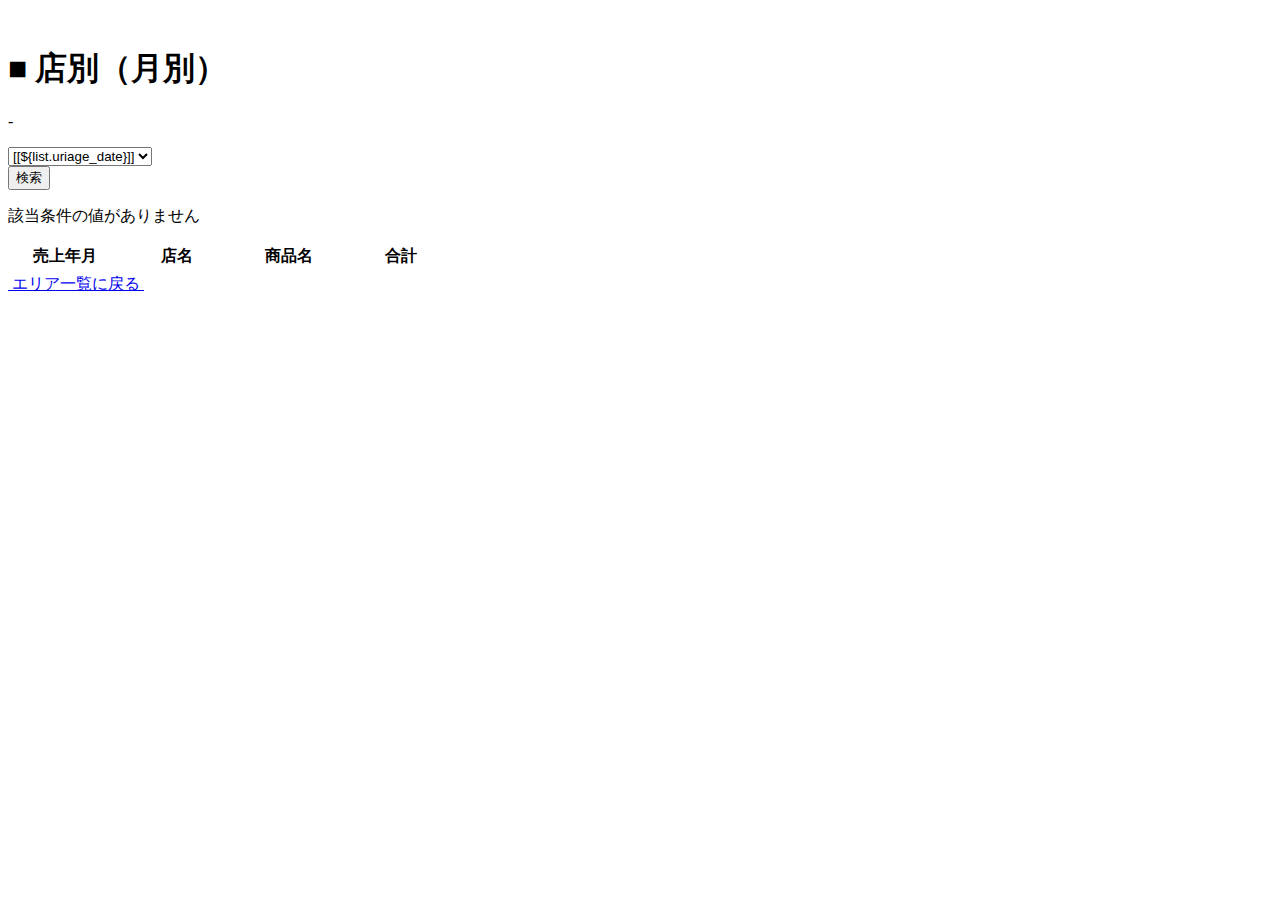
<file: SalesSearchSystem/src/main/resources/templates/index.html>
<!DOCTYPE html>
<html lang="ja">
<head>
<meta charset="utf-8">
<meta http-equiv="X-UA-Compatible" content="IE=edge">
<meta name="viewport"
	content="width=device-width, initial-scale=1, shrink-to-fit=no">
<meta name="format-detection" content="telephone=no">
<meta http-equiv="Pragma" content="no-cache">
<meta http-equiv="Cache-Control" content="no-cache">
<meta http-equiv="Expires" content="0">
<meta http-equiv="Expires" content="Thu, 01 Dec 1994 16:00:00 GMT">
<title>エリア別(月別)</title>
<link th:href="@{/css/bootstrap.css}" rel="stylesheet" type="text/css">
<link th:href="@{/css/bootstrap-grid.css}" rel="stylesheet"
	type="text/css">
<link th:href="@{/css/bootstrap-reboot.css}" rel="stylesheet"
	type="text/css">
<link th:href="@{/css/custom.css}" rel="stylesheet" type="text/css">
<script src="https://code.jquery.com/jquery-3.3.1.slim.min.js"
	integrity="sha384-q8i/X+965DzO0rT7abK41JStQIAqVgRVzpbzo5smXKp4YfRvH+8abtTE1Pi6jizo"
	crossorigin="anonymous"></script>
<script
	src="https://cdnjs.cloudflare.com/ajax/libs/popper.js/1.14.7/umd/popper.min.js"
	integrity="sha384-UO2eT0CpHqdSJQ6hJty5KVphtPhzWj9WO1clHTMGa3JDZwrnQq4sF86dIHNDz0W1"
	crossorigin="anonymous"></script>
<script
	src="https://stackpath.bootstrapcdn.com/bootstrap/4.3.1/js/bootstrap.min.js"
	integrity="sha384-JjSmVgyd0p3pXB1rRibZUAYoIIy6OrQ6VrjIEaFf/nJGzIxFDsf4x0xIM+B07jRM"
	crossorigin="anonymous"></script>
<script type="text/javascript" th:src="@{/js/bootstrap.bundle.js}"></script>
<script type="text/javascript" th:src="@{/js/bootstrap.js}"></script>
</head>

<body>
	<br />
	<form action="#" th:action="@{/user/index}" th:object="${MsForm}" method="post">
		<div class="mx-auto" style="width: 90%;">
			<h1>■ 店別（月別）</h1><div style=display:inline-block; th:text="${areaname}"></div>-<div style=display:inline-block; th:text="${prefname}"></div>
			<div th:text="${msg}"></div>
			<div th:text="${msgx}"></div>
			<p class="code"></p>
			<table class="table table-bordered table-hover text-nowrap">

				<thead class="thead-light">
					<div class="form-group">
						<label for="uriage_date"> <select name="uriage_date"
							onchange="changeDate(this.value)">
								<option th:each="list : ${date}" th:value="${list.uriage_date}"
									th:selected="${data == list.uriage_date}" id="uriage_date"
									name="uriage_date">[[${list.uriage_date}]]</option>
						</select>
						</label>
						<input type="hidden" th:value="${prefcd}" name="pref_cd">
						<input type="hidden" th:value="${prefname}" name="pref_name">
						<input type="hidden" th:value="${areaname}" name="area_name">
					</div>

					<div class="float-left">
						<button type="submit"
							class="btn btn-secondary btn-lg rounded-pill" name="date"
							value="&nbsp;検索&nbsp;">検索</button>
					</div>
					<tr>
						<th class="text-center" style="width: 15%">売上年月</th>
						<th class="text-center" style="width: 15%">店名</th>
						<th class="text-center" style="width: 15%">商品名</th>
						<th class="text-center" style="width: 15%">合計</th>
					</tr>
				</thead>
				<tbody>

				<div class="error-message" th:text="${msgbox}"></div>

					<tr th:each="list : ${mslist}">
						<div th:if="${list.price == null}">
							<p class="error-message">該当条件の値がありません</p>
						</div>
							<td class="text-center" th:text="${list.uriage_date}"  th:value="${uriage_date}"></td>
							<td class="text-center" th:text="${list.ms_name}"  th:value="${ms_name}"></td>
							<td class="text-center" th:text="${list.item_name}"  th:value="${item_name}"></td>
							<td class="text-right" th:text="'&yen;'+${#numbers.formatInteger(list.price,3,'COMMA')}"></td>
						</div>
					</tr>

				</tbody>
			</table>
		</div>
	</form>
	<div class="float-right">
					<a href="http://localhost:8080/user/arealist"
						class="btn btn-success btn-lg rounded-pill" name="rtn">&nbsp;エリア一覧に戻る&nbsp;</a>&nbsp;
				</div>
</body>
</html>
</file>
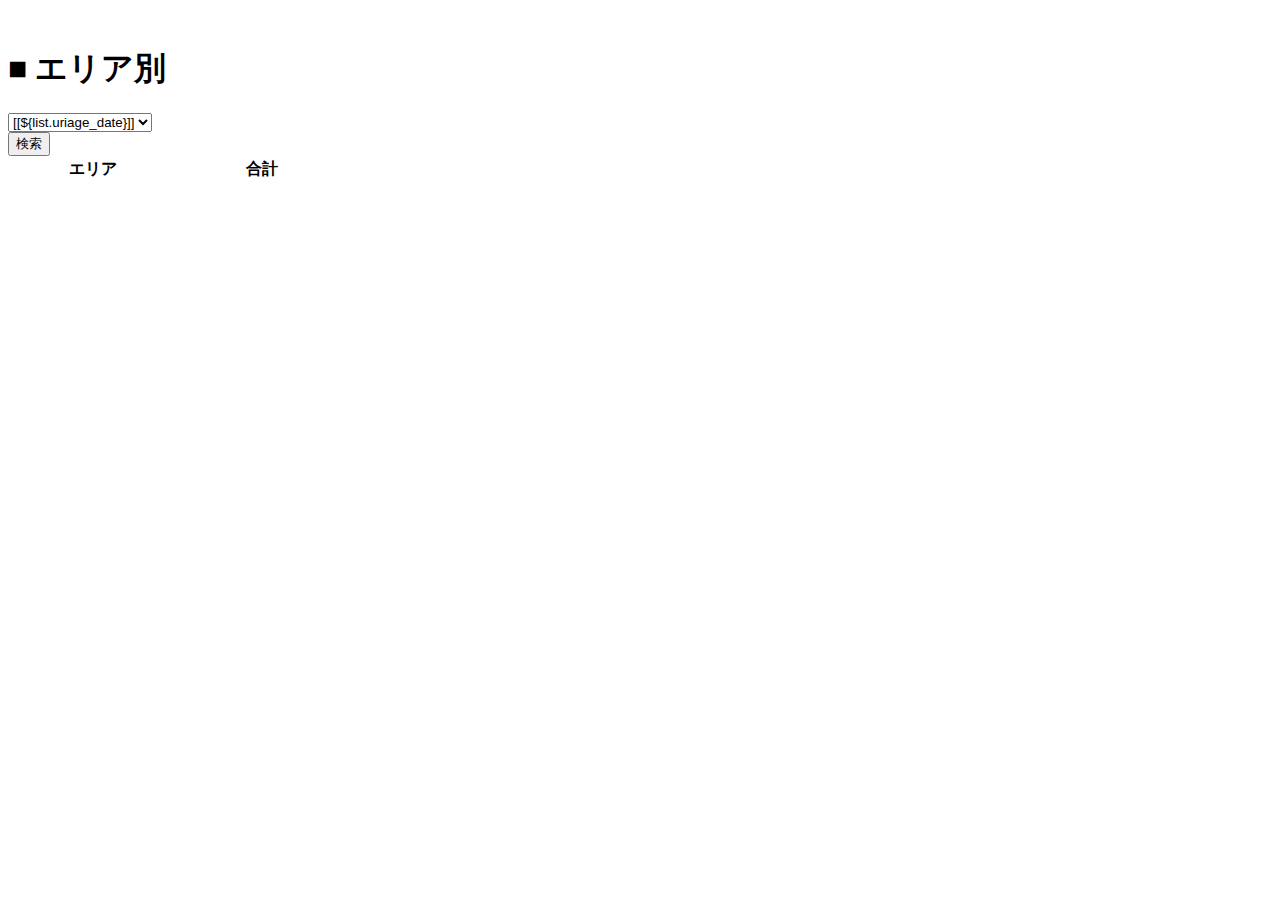
<file: SalesSearchSystem/src/main/resources/templates/search/arealist.html>
<!DOCTYPE html>
<html lang="ja">
<head>
<meta charset="utf-8">
<meta http-equiv="X-UA-Compatible" content="IE=edge">
<meta name="viewport"
	content="width=device-width, initial-scale=1, shrink-to-fit=no">
<meta name="format-detection" content="telephone=no">
<meta http-equiv="Pragma" content="no-cache">
<meta http-equiv="Cache-Control" content="no-cache">
<meta http-equiv="Expires" content="0">
<meta http-equiv="Expires" content="Thu, 01 Dec 1994 16:00:00 GMT">
<title>エリア別</title>
<link th:href="@{/css/bootstrap.css}" rel="stylesheet" type="text/css">
<link th:href="@{/css/bootstrap-grid.css}" rel="stylesheet"
	type="text/css">
<link th:href="@{/css/bootstrap-reboot.css}" rel="stylesheet"
	type="text/css">
<link th:href="@{/css/custom.css}" rel="stylesheet" type="text/css">
<script src="https://code.jquery.com/jquery-3.3.1.slim.min.js"
	integrity="sha384-q8i/X+965DzO0rT7abK41JStQIAqVgRVzpbzo5smXKp4YfRvH+8abtTE1Pi6jizo"
	crossorigin="anonymous"></script>
<script
	src="https://cdnjs.cloudflare.com/ajax/libs/popper.js/1.14.7/umd/popper.min.js"
	integrity="sha384-UO2eT0CpHqdSJQ6hJty5KVphtPhzWj9WO1clHTMGa3JDZwrnQq4sF86dIHNDz0W1"
	crossorigin="anonymous"></script>
<script
	src="https://stackpath.bootstrapcdn.com/bootstrap/4.3.1/js/bootstrap.min.js"
	integrity="sha384-JjSmVgyd0p3pXB1rRibZUAYoIIy6OrQ6VrjIEaFf/nJGzIxFDsf4x0xIM+B07jRM"
	crossorigin="anonymous"></script>
<script type="text/javascript" th:src="@{/js/bootstrap.bundle.js}"></script>
<script type="text/javascript" th:src="@{/js/bootstrap.js}"></script>
</head>
<body>
	<br />
	<form action="#" th:action="@{/user/arealist}"
		th:object="${ArealistForm}" method="post">
		<div class="mx-auto" style="width: 90%;">
			<h1>■ エリア別</h1>
			<table class="table table-bordered table-hover text-nowrap">
				<thead class="thead-light">
					<div class="form-group">
						<label for="uriage_date"> <select name="uriage_date"
							onchange="changeDate(this.value)">
								<option th:each="list : ${date}" th:value="${list.uriage_date}"
									th:selected="${data == list.uriage_date}" id="uriage_date"
									name="uriage_date">[[${list.uriage_date}]]</option>
						</select>
						</label>
					</div>
					<div class="float-left">
						<button type="submit"
							class="btn btn-secondary btn-lg rounded-pill" name="reg"
							value="&nbsp;検索&nbsp;">検索</button>
					</div>
					<tr>
						<th class="text-center" style="width: 15%">エリア</th>
						<th class="text-center" style="width: 15%">合計</th>
					</tr>
				</thead>
				<tbody>
					<tr th:each="list : ${arealist}">
						<td class="text-center"><a href="http://localhost:8080" th:href="@{/user/preflist/{area}(area = ${list.area_cd})}"  th:text="${list.area_name}"></a></td>
						<td class="text-right" th:text="'&yen;'+${#numbers.formatInteger(list.price,3,'COMMA')}"></td>
					</tr>
				</tbody>
			</table>
		</div>
	</form>
</body>
</html>
</file>
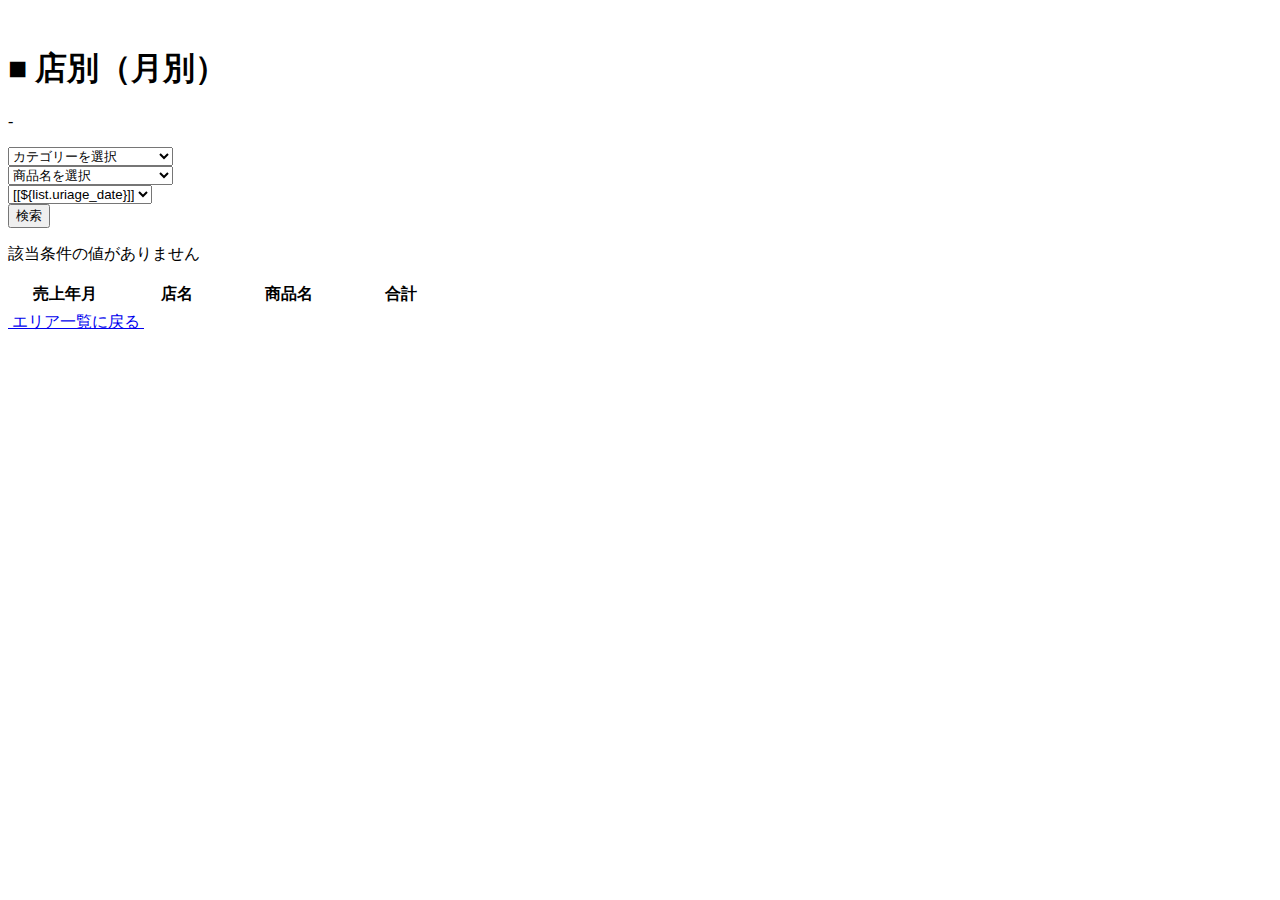
<file: SalesSearchSystem/src/main/resources/templates/search/mslist.html>
<!DOCTYPE html>
<html lang="ja" xmlns:th="http://www.thymeleaf.org">
<head>
<meta charset="utf-8">
<meta http-equiv="X-UA-Compatible" content="IE=edge">
<meta name="viewport"
	content="width=device-width, initial-scale=1, shrink-to-fit=no">
<meta name="format-detection" content="telephone=no">
<meta http-equiv="Pragma" content="no-cache">
<meta http-equiv="Cache-Control" content="no-cache">
<meta http-equiv="Expires" content="0">
<meta http-equiv="Expires" content="Thu, 01 Dec 1994 16:00:00 GMT">
<title>エリア別(月別)</title>
<link th:href="@{/css/bootstrap.css}" rel="stylesheet" type="text/css">
<link th:href="@{/css/bootstrap-grid.css}" rel="stylesheet"
	type="text/css">
<link th:href="@{/css/bootstrap-reboot.css}" rel="stylesheet"
	type="text/css">
<link th:href="@{/css/custom.css}" rel="stylesheet" type="text/css">
<script src="https://code.jquery.com/jquery-3.3.1.slim.min.js"
	integrity="sha384-q8i/X+965DzO0rT7abK41JStQIAqVgRVzpbzo5smXKp4YfRvH+8abtTE1Pi6jizo"
	crossorigin="anonymous"></script>
<script
	src="https://cdnjs.cloudflare.com/ajax/libs/popper.js/1.14.7/umd/popper.min.js"
	integrity="sha384-UO2eT0CpHqdSJQ6hJty5KVphtPhzWj9WO1clHTMGa3JDZwrnQq4sF86dIHNDz0W1"
	crossorigin="anonymous"></script>
<script
	src="https://stackpath.bootstrapcdn.com/bootstrap/4.3.1/js/bootstrap.min.js"
	integrity="sha384-JjSmVgyd0p3pXB1rRibZUAYoIIy6OrQ6VrjIEaFf/nJGzIxFDsf4x0xIM+B07jRM"
	crossorigin="anonymous"></script>
<script type="text/javascript" th:src="@{/js/bootstrap.bundle.js}"></script>
<script type="text/javascript" th:src="@{/js/bootstrap.js}"></script>
</head>
<body>
	<br />
	<form action="#" th:action="@{/user/mslist}" th:object="${MsForm}" method="post">
		<div class="mx-auto" style="width: 90%;">
			<h1>■ 店別（月別）</h1><div th:text="${msg}"></div>
			<a href="http://localhost:8080" th:href="@{/user/preflist/{area}(area = ${areacd})}"  
			style=display:inline-block; th:text="${areaname}"></a>-<div style=display:inline-block; th:text="${prefname}"></div>
		
			<p class="code"></p>
			<table class="table table-bordered table-hover text-nowrap">
				<thead class="thead-light">
					<div class="form-group">
						<label for="category_name"><select name="category_name"
							onchange="changeDate(this.value)">
							<option value=''>カテゴリーを選択</option>
								<option th:each="list : ${category}" th:value="${list.category_name}"
									th:selected="${data == list.category_name}" id="category_name"
									name="category_name">[[${list.category_name}]]</option>
						</select>
						</label>
				<thead class="thead-light">
					<div class="form-group">
						<label for="item_name"><select name="item_name"
							onchange="changeDate(this.value)">
							<option value=''>商品名を選択</option>
								<option th:each="itemlist : ${item}" th:value="${itemlist.item_name}"
									th:selected="${data == itemlist.item_name}" id="item_name"
									name="item_name">[[${itemlist.item_name}]]</option>
						</select>
						</label>
				<thead class="thead-light">
					<div class="form-group">
						<label for="uriage_date"> <select name="uriage_date"
							onchange="changeDate(this.value)">
								<option th:each="list : ${date}" th:value="${list.uriage_date}"
									th:selected="${data == list.uriage_date}" id="uriage_date"
									name="uriage_date">[[${list.uriage_date}]]</option>
						</select>
						</label>
						<input type="hidden" th:value="${prefcd}" name="pref_cd">
						<input type="hidden" th:value="${prefname}" name="pref_name">
						<input type="hidden" th:value="${areaname}" name="area_name">
						<input type="hidden" th:value="${areacd}" name="area_cd">
					</div>
					
					<div class="float-left">
						<button type="submit"
							class="btn btn-secondary btn-lg rounded-pill" name="search"
							value="&nbsp;検索&nbsp;">検索</button>
					</div>
					
					<tr>
						<th class="text-center" style="width: 15%">売上年月</th>
						<th class="text-center" style="width: 15%">店名</th>
						<th class="text-center" style="width: 15%">商品名</th>
						<th class="text-center" style="width: 15%">合計</th>
					</tr>
				</thead>
				<tbody>
				
				<div class="error-message" th:text="${msgbox}"></div>
				
					<tr th:each="list : ${mslist}">
						<div th:if="${list.price == null}">
							<p class="error-message">該当条件の値がありません</p>
						</div>
							<td class="text-center" th:text="${list.uriage_date}"  th:value="${uriage_date}"></td>
							<td class="text-center" th:text="${list.ms_name}"  th:value="${ms_name}"></td>
							<td class="text-center" th:text="${list.item_name}"  th:value="${item_name}"></td>
							<td class="text-right" th:text="'&yen;'+${#numbers.formatInteger(list.price,3,'COMMA')}"></td>
						</div>
					</tr>
					
				</tbody>
			</table>
		</div>
	</form>
	<div class="float-right">
					<a href="http://localhost:8080/user/arealist"
						class="btn btn-success btn-lg rounded-pill" name="rtn">&nbsp;エリア一覧に戻る&nbsp;</a>&nbsp;
				</div>
</body>
</html>
</file>
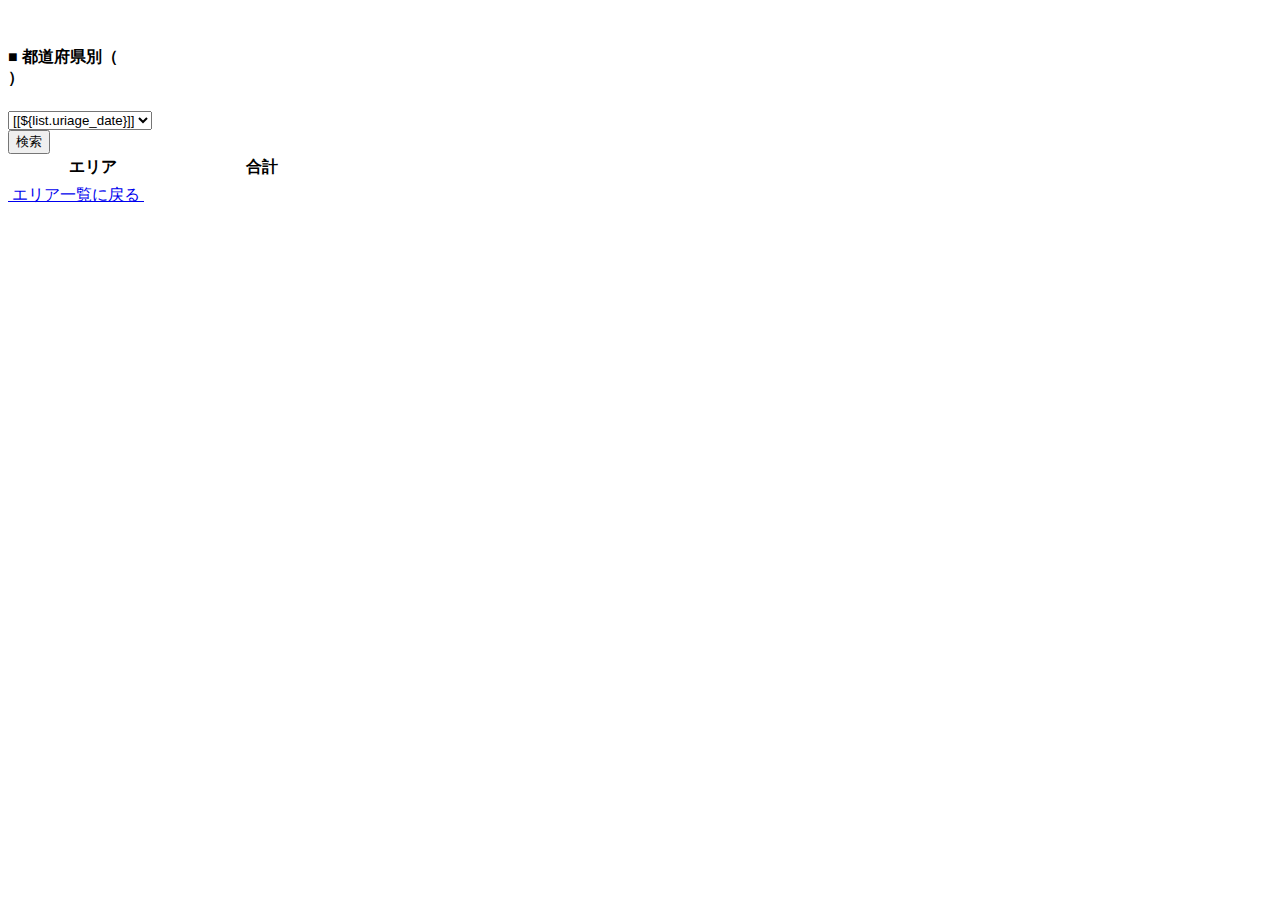
<file: SalesSearchSystem/src/main/resources/templates/search/preflist.html>
<!DOCTYPE html>
<html lang="ja">
<head>
<meta charset="utf-8">
<meta http-equiv="X-UA-Compatible" content="IE=edge">
<meta name="viewport"
	content="width=device-width, initial-scale=1, shrink-to-fit=no">
<meta name="format-detection" content="telephone=no">
<meta http-equiv="Pragma" content="no-cache">
<meta http-equiv="Cache-Control" content="no-cache">
<meta http-equiv="Expires" content="0">
<meta http-equiv="Expires" content="Thu, 01 Dec 1994 16:00:00 GMT">
<title>エリア別</title>
<link th:href="@{/css/bootstrap.css}" rel="stylesheet" type="text/css">
<link th:href="@{/css/bootstrap-grid.css}" rel="stylesheet"
	type="text/css">
<link th:href="@{/css/bootstrap-reboot.css}" rel="stylesheet"
	type="text/css">
<link th:href="@{/css/custom.css}" rel="stylesheet" type="text/css">
<script src="https://code.jquery.com/jquery-3.3.1.slim.min.js"
	integrity="sha384-q8i/X+965DzO0rT7abK41JStQIAqVgRVzpbzo5smXKp4YfRvH+8abtTE1Pi6jizo"
	crossorigin="anonymous"></script>
<script
	src="https://cdnjs.cloudflare.com/ajax/libs/popper.js/1.14.7/umd/popper.min.js"
	integrity="sha384-UO2eT0CpHqdSJQ6hJty5KVphtPhzWj9WO1clHTMGa3JDZwrnQq4sF86dIHNDz0W1"
	crossorigin="anonymous"></script>
<script
	src="https://stackpath.bootstrapcdn.com/bootstrap/4.3.1/js/bootstrap.min.js"
	integrity="sha384-JjSmVgyd0p3pXB1rRibZUAYoIIy6OrQ6VrjIEaFf/nJGzIxFDsf4x0xIM+B07jRM"
	crossorigin="anonymous"></script>
<script type="text/javascript" th:src="@{/js/bootstrap.bundle.js}"></script>
<script type="text/javascript" th:src="@{/js/bootstrap.js}"></script>
</head>
<body>
	<br />
	<form action="#" th:action="@{/user/preflist}"
		th:object="${PreflistForm}" method="post">
		<div class="mx-auto" style="width: 90%;">
			<h4>■ 都道府県別（<div th:text="${areaname}"></div>）</h4>
			<p class="code"></p>
			<div th:text="${msg}"></div>
			<div th:text="${msgx}"></div>
			<div th:text="${msgo}"></div>
			<table class="table table-bordered table-hover text-nowrap">
				<thead class="thead-light">
					<div class="form-group">
						<label for="uriage_date"> <select name="uriage_date"
							onchange="changeDate(this.value)">
								<option th:each="list : ${date}" th:value="${list.uriage_date}"
									th:selected="${data == list.uriage_date}" id="uriage_date"
									name="uriage_date">[[${list.uriage_date}]]</option>
						</select>
						</label>
						<input type="hidden" th:value="${arecd}" name="area_cd">
					</div>
					<div class="float-left">
						<button type="submit"
							class="btn btn-secondary btn-lg rounded-pill" name="search"
							value="&nbsp;検索&nbsp;">検索</button>
					</div>
					<tr>
						<th class="text-center" style="width: 15%">エリア</th>
						<th class="text-center" style="width: 15%">合計</th>
					</tr>
				</thead>
				<tbody>
					<tr th:each="list : ${preflist}">
						<td class="text-center"><a href="http://localhost:8080" th:href="@{/user/mslist/{pref_cd}(pref_cd = ${list.pref_cd})}"  th:text="${list.pref_name}"></a></td>
						<td class="text-right" th:text="'&yen;'+${#numbers.formatInteger(list.price,3,'COMMA')}"></td>
					</tr>
				</tbody>
			</table>
		</div>
	</form>
	<div class="float-right">
					<a href="http://localhost:8080/user/arealist"
						class="btn btn-success btn-lg rounded-pill" name="rtn">&nbsp;エリア一覧に戻る&nbsp;</a>&nbsp;
				</div>
</body>
</html>
</file>
